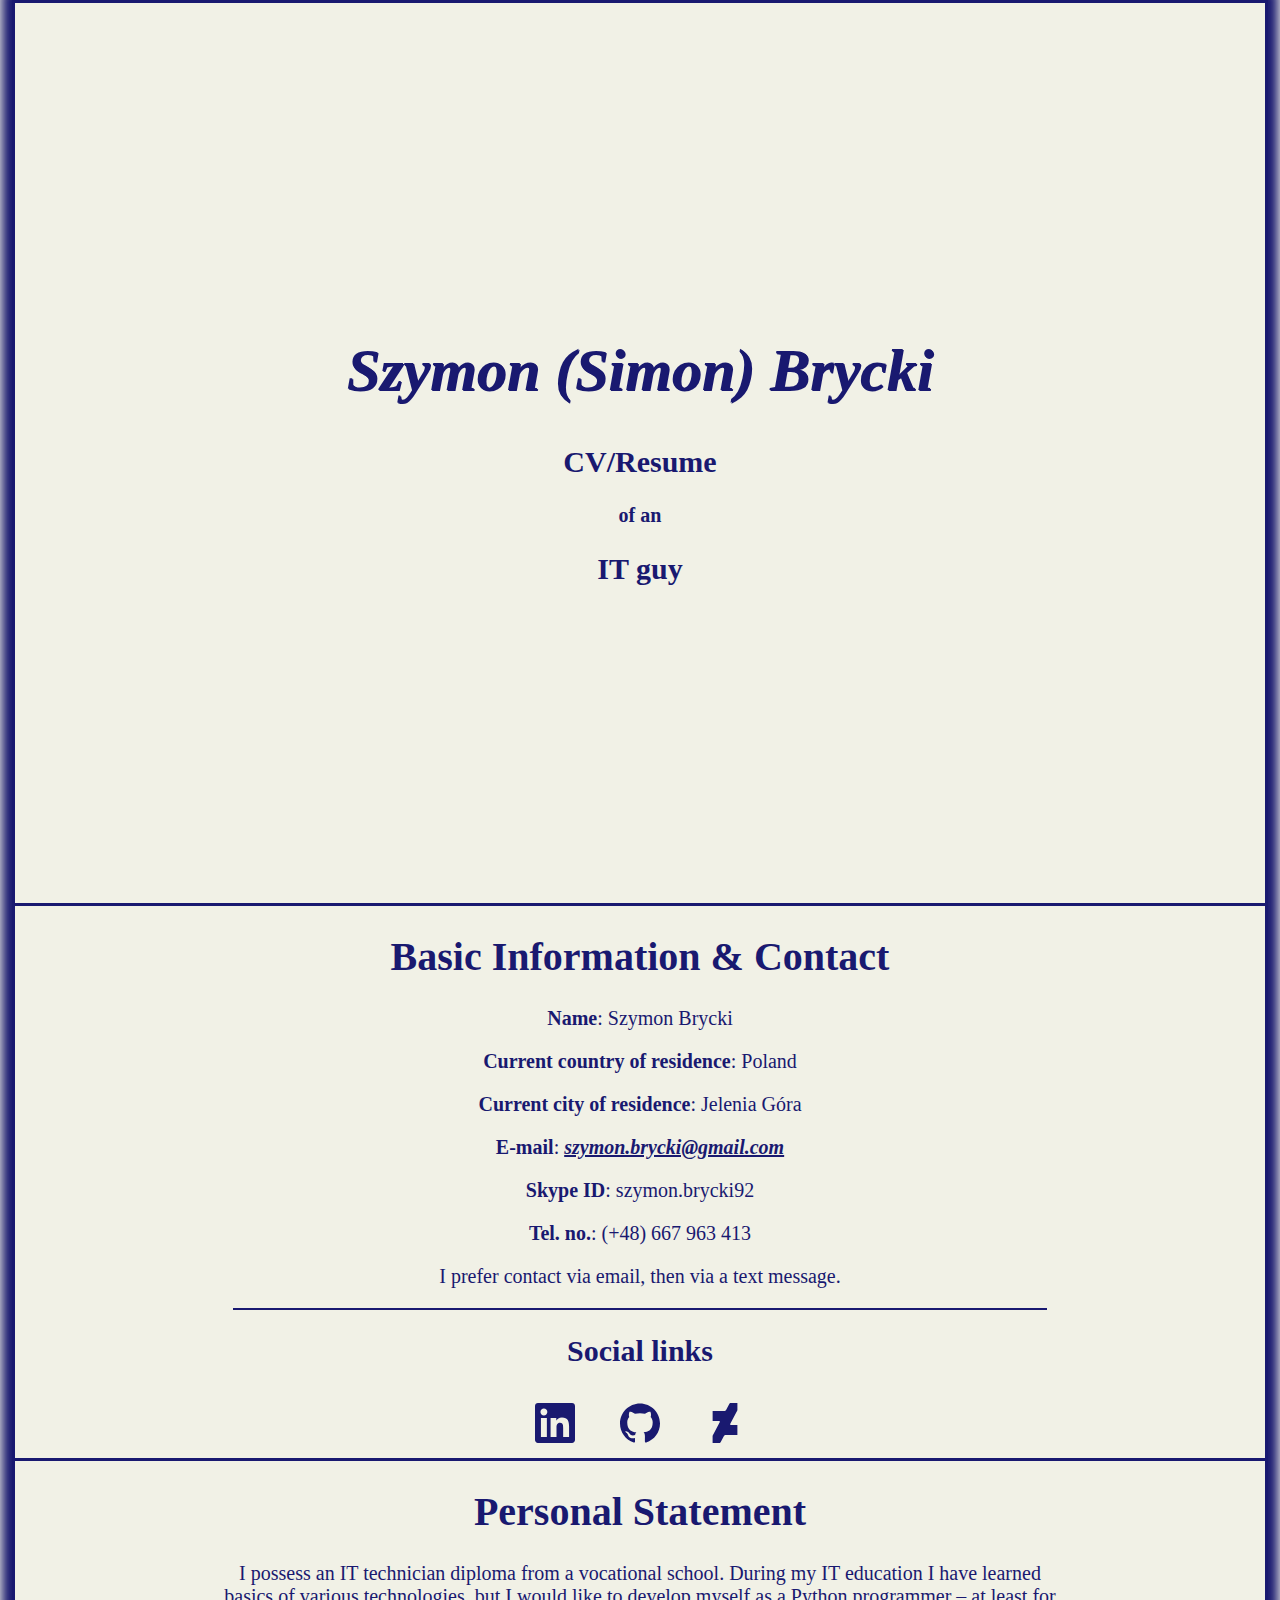
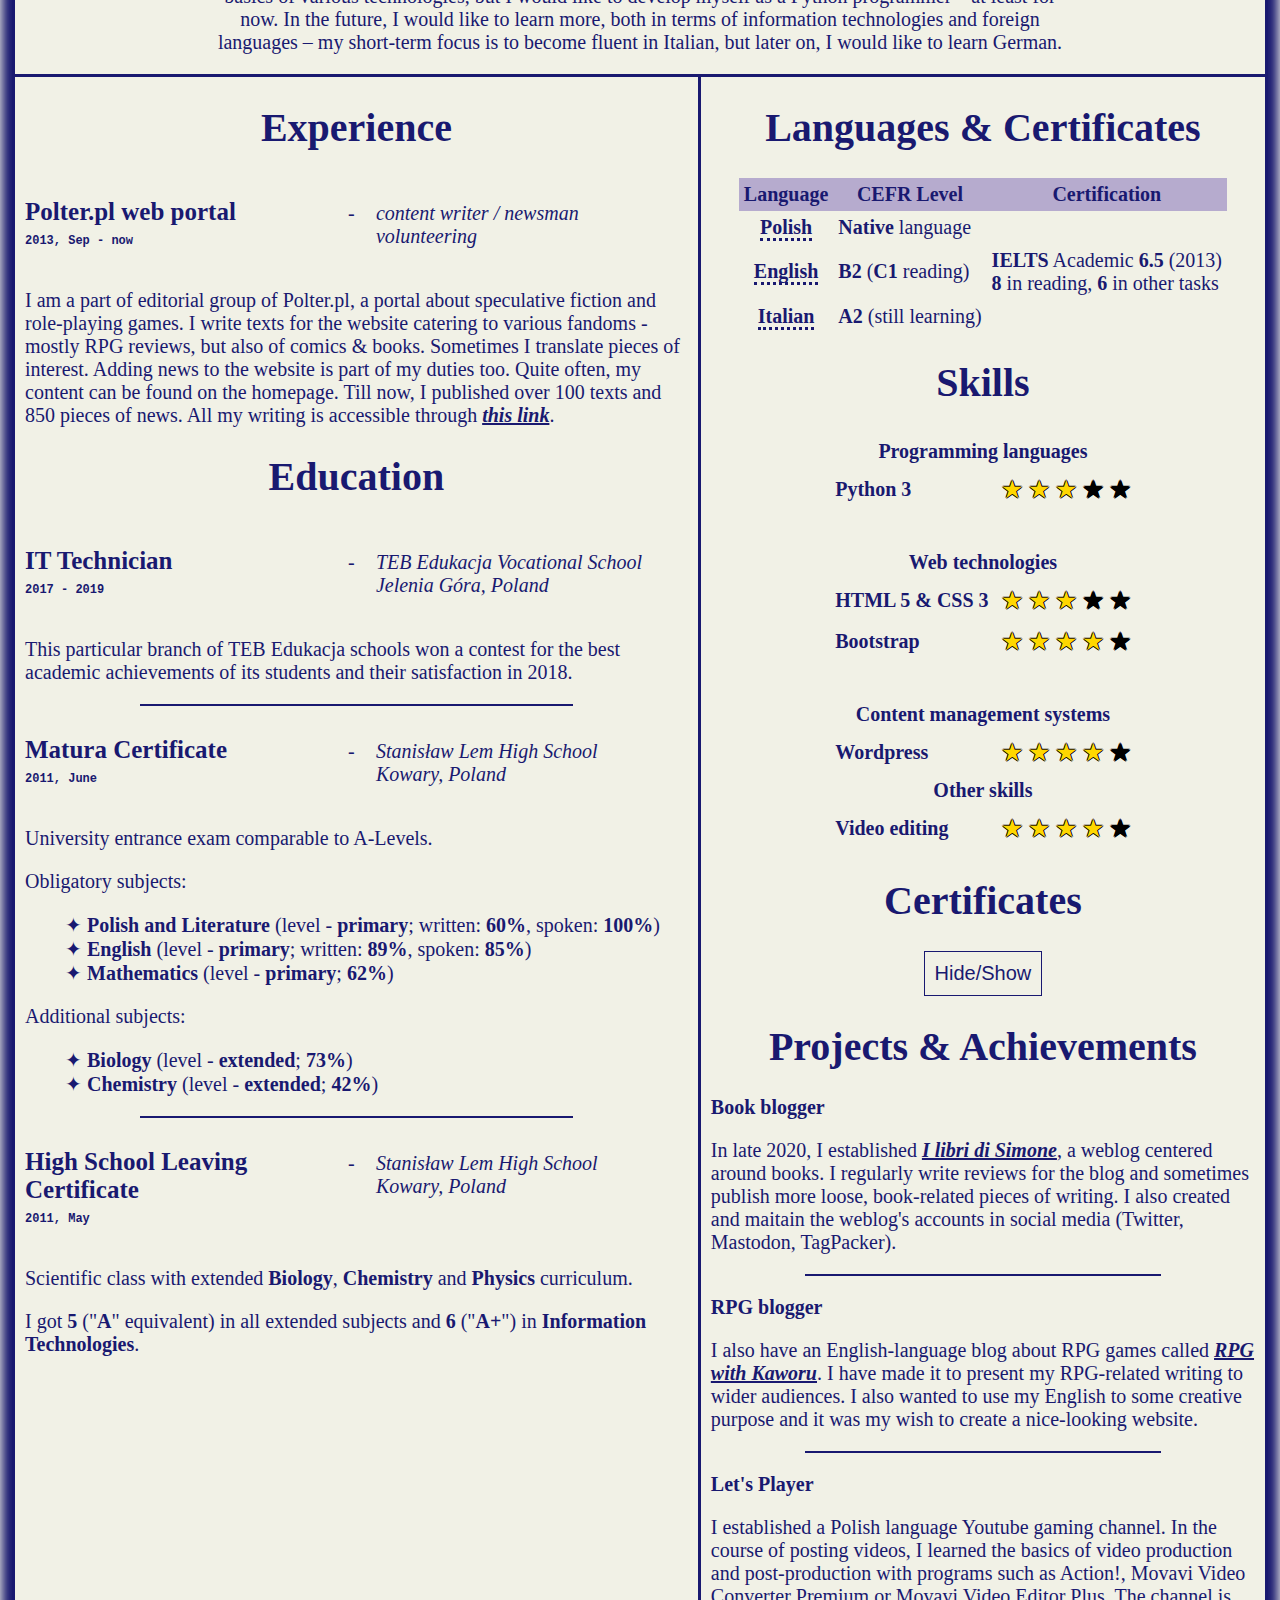
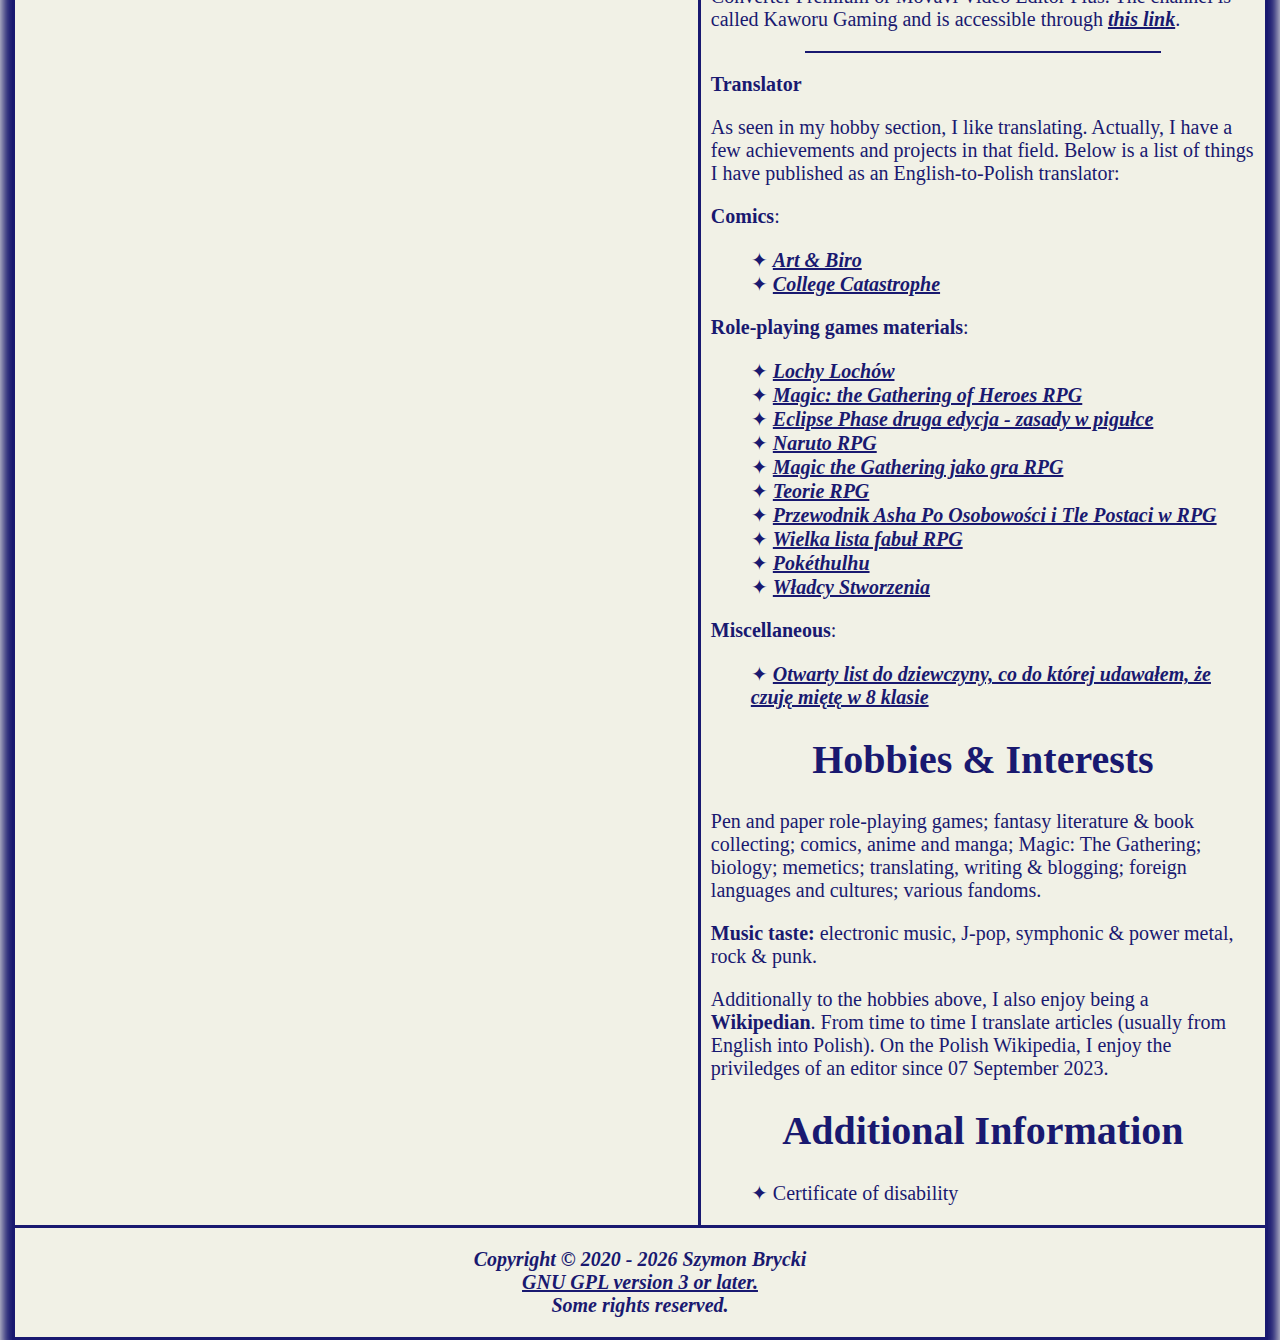
<file: My-own-CV/index.html>
<!DOCTYPE html>
<html lang="en">
	
	<head>
	
		<meta charset="UTF-8">
		<meta name="author" content="Szymon Brycki">
		
		<title>Szymon Brycki - CV/Resume</title>
		<meta name="description" content="Szymon Brycki's CV/Resume as a webpage">
		<meta name="keywords" content="CV, Resume, Szymon Brycki, IT person, IT technician, IT, computing, programming">
		
		<meta name="viewport" content="width=device-width, initial-scale=1.0">
		
		<link rel="stylesheet" href="../CSS/style.css">
		<link rel="shortcut icon" href="../IMG/favicon-v2.png">
	
	</head>
	
	<body>
		
		<div class="auto-div">
			<div class="myheader">
				<div class="myheader2">
					<section>
						<h1>Szymon (Simon) Brycki</h1>
						<h2>CV/Resume</h2>
						<p><b>of an</b></p>
						<h2>IT guy</h2>
					</section> 
				</div>
			</div>
			
			
			<div class="basic-info">
				<h1>Basic Information & Contact</h1>
				
				<div>
					<section>
						<div class="centered-text">
							<p><b>Name</b>: Szymon Brycki</p>
							<p><b>Current country of residence</b>: Poland</p>
							<p><b>Current city of residence</b>: Jelenia Góra</p>
							<p><b>E-mail</b>: <a href="mailto:szymon.brycki@gmail.com">szymon.brycki@gmail.com</a></p>
							<p><b>Skype ID</b>: szymon.brycki92 </p>
							<p><b>Tel. no.</b>: (+48) 667 963 413 </p> 
							<p>I prefer contact via email, then via a text message.</p>
						</div>

						<hr>

						<p><span id="social-links"><div class="centered-text"><h2>Social links</h2></div></span></p>
						<div class="center-div my-icons-div">

							<a href="https://www.linkedin.com/in/szymon-brycki-3bb90572/">
								<img alt="LinkedIn" title="LinkedIn" width="40px" src="../IMG/linkedin-colored.svg">
							</a>
		
							<a href="https://github.com/SzymonBrycki">
								<img alt="GitHub" title="GitHub" width="40px" src="../IMG/github-colored.svg">
							</a>

							<a href="https://www.deviantart.com/kaworupl">
								<img alt="DeviantArt" title="DeviantArt" width="40px" src="../IMG/deviantart-colored.svg">
							</a>
						</div>

					</section>
				</div>
			</div>

			<div class="career-goals">
				<section>
					<h1>Personal Statement</h1>
					<p>I possess an IT technician diploma from a vocational school. During my IT education I have learned basics of various technologies, but I would like to develop myself as a Python programmer – at least for now. In the future, I would like to learn more, both in terms of information technologies and foreign languages – my short-term focus is to become fluent in Italian, but later on, I would like to learn German.</p>
				</section>
			</div>   
			
			<div class="container">
					<div id="main-part" class="divs-equal">
						<div class="div-padding">
							
							<section>
							<h1>Experience</h1>

								<div class="table-job">
									<div class="table-job-job"> <p><span class="job-title-size">Polter.pl web portal</span><br>
										<span class="span-date">2013, Sep - now</span></p></div>
									<div class="table-job-middle"> - </div>
									<div class="table-job-description"> <p><i>content writer / newsman <br>
									volunteering</i></p></div>
								</div>

								<p>I am a part of editorial group of Polter.pl, a portal about speculative fiction and role-playing games. I write texts for the website catering to various fandoms - mostly RPG reviews, but also of comics & books. Sometimes I translate pieces of interest. Adding news to the website is part of my duties too. Quite often, my content can be found on the homepage. Till now, I published over 100 texts and 850 pieces of news. All my writing is accessible through <a href="https://secure.polter.pl/user/view/user_id/15177.html">this link</a>.</p>
							</section>

							<section>
								<h1>Education</h1>

								<div class="table-job">
									<div class="table-job-job"> <p><span class="job-title-size">IT Technician</span><br>
										<span class="span-date">2017 - 2019</span></p></div>
									<div class="table-job-middle"> - </div>
									<div class="table-job-description"> <p><i>TEB Edukacja Vocational School <br>
									Jelenia Góra, Poland</i></p></div>
								</div>

								<p>This particular branch of TEB Edukacja schools won a contest for the best academic achievements of its students and their satisfaction in 2018.</p>

								<hr>

								<div class="table-job">
									<div class="table-job-job"> <p><span class="job-title-size">Matura Certificate</span><br>
										<span class="span-date">2011, June</span></p></div>
									<div class="table-job-middle"> - </div>
									<div class="table-job-description"> <p><i>Stanisław Lem High School <br>
									Kowary, Poland</i></p></div>
								</div>
						
								<p>University entrance exam comparable to A-Levels.<p>
								<p> Obligatory subjects:</p>
								<ul>
									<li><b>Polish and Literature</b> (level - <b>primary</b>; written: <b>60%</b>, spoken: <b>100%</b>)</li>
									<li><b>English</b> (level - <b>primary</b>; written: <b>89%</b>, spoken: <b>85%</b>)</li>
									<li><b>Mathematics</b> (level - <b>primary</b>; <b>62%</b>)</li>
								</ul>
								<p>Additional subjects:</p>
								<ul>
									<li><b>Biology</b> (level - <b>extended</b>; <b>73%</b>) </li>
									<li><b>Chemistry</b> (level - <b>extended</b>; <b>42%</b>)</li>
								</ul>
								
								<hr>

								<div class="table-job">
									<div class="table-job-job"> <p><span class="job-title-size">High School Leaving Certificate</span><br>
										<span class="span-date">2011, May</span></p></div>
									<div class="table-job-middle"> - </div>
									<div class="table-job-description"> <p><i>Stanisław Lem High School <br>
									Kowary, Poland</i></p></div>
								</div>

								<p>Scientific class with extended <b>Biology</b>, <b>Chemistry</b> and <b>Physics</b> curriculum.</p>
								<p>I got <b>5</b> ("<b>A</b>" equivalent) in all extended subjects and <b>6</b> ("<b>A+</b>") in <b>Information Technologies</b>.</p>
							</section>
						</div>
					</div>

					<div id="additional-part" class="divs-equal">
						<div class="div-padding">

							<section>
								<h1>Languages & Certificates</h1>
								
								<!-- td order: language, CEFR, (possible) certificates -->
								<table class="center-table no-space">
									<tr>
										<th class="center-inside-table"><b>Language</b></th>
										<th class="center-inside-table"><b>CEFR Level</b></th>
										<th class="center-inside-table"><b>Certification</b></th>
									</tr>
									<tr>
										<td class="center-inside-table"><b><span class="language-info" title="I know approximatelly 40 000 words.">Polish</span></b></td>
										<td><b>Native</b> language</td>
										<td> </td>
									</tr>
									<tr>
										<td class="center-inside-table"><b><span class="language-info" title="Actively I know around 7 000 - 8 000 words. When it comes to reading, I understand slightly more than 15 000.">English</span></b></td>
										<td><b>B2</b> (<b>C1</b> reading)</td>
										<td><b>IELTS</b> Academic <b>6.5</b> (2013) <br> <b>8</b> in reading, <b>6</b> in other tasks</td>
									</tr>
									<tr>
										<td class="center-inside-table"><b><span class="language-info" title="I know circa 1 000 most common words.">Italian</span></b></td>
										<td><b>A2</b> (still learning)</td>
										<td> </td>
									</tr>
								</table>
							</section>

							<section>
								<h1>Skills</h1>
		
								<table class="center-table">
									
									<tr>
										<td colspan="2" class="table-center-text"><b>Programming languages</b></td>
									</tr>
									
									<tr>
										<td><b>Python 3</b></td>
										<td>
											<span class="star-gold">★</span>
											<span class="star-gold">★</span>
											<span class="star-gold">★</span>
											<span class="star-black">★</span>
											<span class="star-black">★</span>
										</td>
									</tr>
									
									<tr>
										<td><br></td>
									</tr>
									
									<tr>
										<td colspan="2" class="table-center-text"><b>Web technologies</b></td>
									</tr>
									
									<tr>
										<td><b>HTML 5 & CSS 3</b></td>
										<td>
											<span class="star-gold">★</span>
											<span class="star-gold">★</span>
											<span class="star-gold">★</span>
											<span class="star-black">★</span>
											<span class="star-black">★</span>
										</td>
									</tr>
									
									<tr>
										<td><b>Bootstrap</b></td>
										<td>
											<span class="star-gold">★</span>
											<span class="star-gold">★</span>
											<span class="star-gold">★</span>
											<span class="star-gold">★</span>
											<span class="star-black">★</span>
										</td>
									</tr>
									
									<tr>
										<td><br></td>
									</tr>
									
									<tr>
										<td colspan="2" class="table-center-text"><b>Content management systems</b></td>
									</tr>
									
									<tr>
										<td><b>Wordpress</b></td>
										<td>
											<span class="star-gold">★</span>
											<span class="star-gold">★</span>
											<span class="star-gold">★</span>
											<span class="star-gold">★</span>
											<span class="star-black">★</span>
										</td>
									</tr>

									<tr>
										<td colspan="2" class="table-center-text"><b>Other skills</b></td>
									</tr>

									<tr>
										<td><b>Video editing</b></td>
										<td>
											<span class="star-gold">★</span>
											<span class="star-gold">★</span>
											<span class="star-gold">★</span>
											<span class="star-gold">★</span>
											<span class="star-black">★</span>
										</td>
									</tr>
									
								</table>
							</section>
							
							<section>

								<h1>Certificates</h1>

								<button onclick="myFunction()" class="ButtonHideShow">Hide/Show</button>

								<div id="HideShowDiv" class="HideShowDiv">
									<h2>Coursera IT Certificates & Specializations</h2>
									<h3>Python 3 </h3>
									<ul>
										<li><b>Python for Everybody Specialization</b></li> - provided by <b>the University of Michigan</b>
										<br> Completion: 1/5
										<br>
										<br>Includes:
										<ul>
											<li>Programming for Everybody (Getting Started with Python)</li>
										</ul>
									</ul>

									<h2>IT Technician Certificates</h1>
									<ul>
										<li><b>Microsoft Certificate ITA 101</b> - Introduction to databases</li>
										<li><b>Microsoft Certificate ITA 103</b> - Programming of Internet applications</li>
										<li><b>Microsoft Certificate ITA 107</b> - Operating systems</li>
										<li><b>Microsoft Certificate ITA 109</b> - Web technologies</li>
										<li><b>EE.08 State IT Technician Diploma</b> - Installation and exploration of computer systems and networks (written: 75%, practical: 100%)</li>
									</ul>
									<h2>Language Certificates</h2>
									<h3>English</h3>
									<ul>
										<li><b>IELTS</b> Academic 6.5 (2013)</li>
									</ul>
								</div>
							</section>

							<section>
								<h1>Projects & Achievements</h1>
								<p><b>Book blogger</b></p>
								<p>In late 2020, I established <a href="https://libridisimone.wordpress.com/">I libri di Simone</a>, a weblog centered around books. I regularly write reviews for the blog and sometimes publish more loose, book-related pieces of writing. I also created and maitain the weblog's accounts in social media (Twitter, Mastodon, TagPacker).</p>

								<hr>

								<p><b>RPG blogger</b></p>
								<p>I also have an English-language blog about RPG games called <a href="https://rpgwithkaworu.wordpress.com/">RPG with Kaworu</a>. I have made it to present my RPG-related writing to wider audiences. I also wanted to use my English to some creative purpose and it was my wish to create a nice-looking website.</p>

								<hr>

								<p><b>Let's Player</b></p>
								<p>I established a Polish language Youtube gaming channel. In the course of posting videos, I learned the basics of video production and post-production with programs such as Action!, Movavi Video Converter Premium or Movavi Video Editor Plus. The channel is called Kaworu Gaming and is accessible through <a href="https://www.youtube.com/@KaworuGaming">this link</a>.</p>

								<hr>

								<p><b>Translator</b></p>
								<p>As seen in my hobby section, I like translating. Actually, I have a few achievements and projects in that field. Below is a list of things I have published as an English-to-Polish translator:</p>

								<p><b>Comics</b>:</p>

								<ul>
									<li><a href="http://www.artbirocomic.com/polish/">Art & Biro</a></li>
									<li><a href="https://www.tigerknight.com/cc/2000-11-10/pl">College Catastrophe</a></li>
								</ul>

								<p><b>Role-playing games materials</b>:</p>

								<ul>

									<li><a href="https://polter.pl/Lochy-Lochow-b21307">Lochy Lochów</a></li>

									<li><a href="https://secure.polter.pl/Magic-the-Gathering-of-Heroes-Spis-tresci-b21302">Magic: the Gathering of Heroes RPG</a></li>

									<li><a href="https://secure.polter.pl/Eclipse-Phase-druga-edycja-zasady-w-pigulce-b21043">Eclipse Phase druga edycja - zasady w pigułce</a></li>

									<li><a href="https://polter.pl/Naruto-RPG-b20806">Naruto RPG</a></li>

									<li><a href="https://polter.pl/rpg/Magic-the-Gathering-jako-gra-RPG-c28616">Magic the Gathering jako gra RPG</a></li>

									<li><a href="https://polter.pl/rpg/Teorie-RPG-c28591">Teorie RPG</a></li>

									<li><a href="https://polter.pl/rpg/Przewodnik-Asha-Po-Osobowosci-i-Tle-Postaci-w-RPG-%E2%80%93-Spis-Tresci-c28354">Przewodnik Asha Po Osobowości i Tle Postaci w RPG</a></li>

									<li><a href="https://polter.pl/rpg/Wielka-lista-fabul-RPG-c28328">Wielka lista fabuł RPG</a></li>

									<li><a href="https://polter.pl/rpg/Pokethulhu-Spis-tresci-c27720">Pokéthulhu</a></li>

									<li><a href="https://polter.pl/rpg/Wladcy-Stworzenia-c25974">Władcy Stworzenia</a></li>
									<!--
									<li><a href=""></a></li>
									-->
								</ul>

								<p><b>Miscellaneous</b>:</p>

								<ul>
									<li><a href="https://polter.pl/Open-letter-b19833">Otwarty list do dziewczyny, co do której udawałem, że czuję miętę w 8 klasie</a></li>
								</ul>
							</section>

							<section>
								<h1>Hobbies & Interests</h1>
								<p>Pen and paper role-playing games; fantasy literature & book collecting; comics, anime and manga; Magic: The Gathering; biology; memetics; translating, writing & blogging; foreign languages and cultures; various fandoms.</p>
								<p><b>Music taste:</b> electronic music, J-pop, symphonic & power metal, rock & punk.</p>
								<p>Additionally to the hobbies above, I also enjoy being a <b>Wikipedian</b>. From time to time I translate articles (usually from English into Polish). On the Polish Wikipedia, I enjoy the priviledges of an editor since 07 September 2023. </p>
							</section>

							<section>
								<h1>Additional Information</h1>
								<ul>
									<li>Certificate of disability</li>
								</ul>
							</section>
							
						</div>	
					</div>
				 
			</div>
			
			<div class="break">
				
			</div>
			
			<div class="copyrights">
				<section>
					<p>Copyright © 2020 - <script> data = new Date(); document.write(data.getFullYear());</script> Szymon Brycki
					<br>
					<a href="https://github.com/SzymonBrycki/My-CV">GNU GPL version 3 or later.</a>
					<br>				
					Some rights reserved. </p>
				</section>
			</div>
			
		</div>

		<script>
			function myFunction() 
			{
  				var x = document.getElementById("HideShowDiv");
  				if (x.style.display === "block") 
  				{
   					x.style.display = "none";
  				} 
  				else 
  				{
    				x.style.display = "block";
  				}
			}
		</script>		
		
	</body>
</html>
</file>
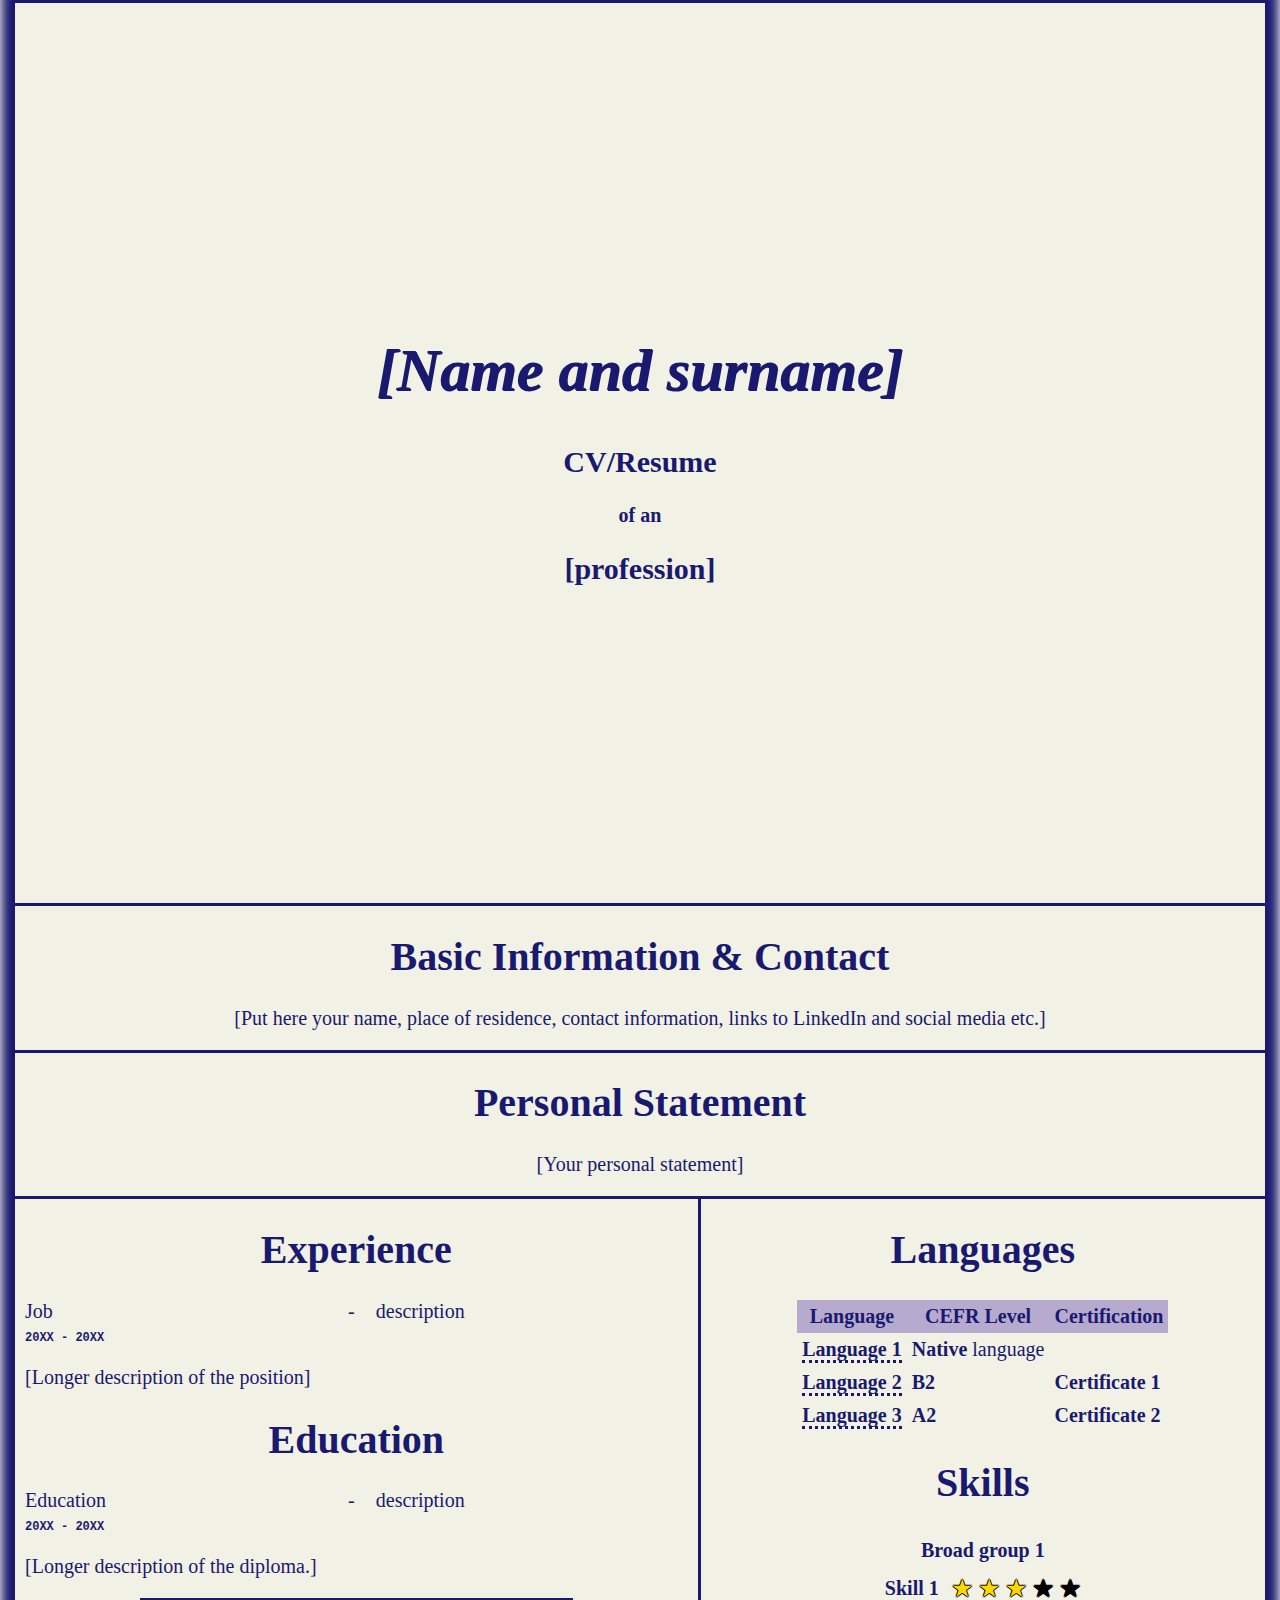
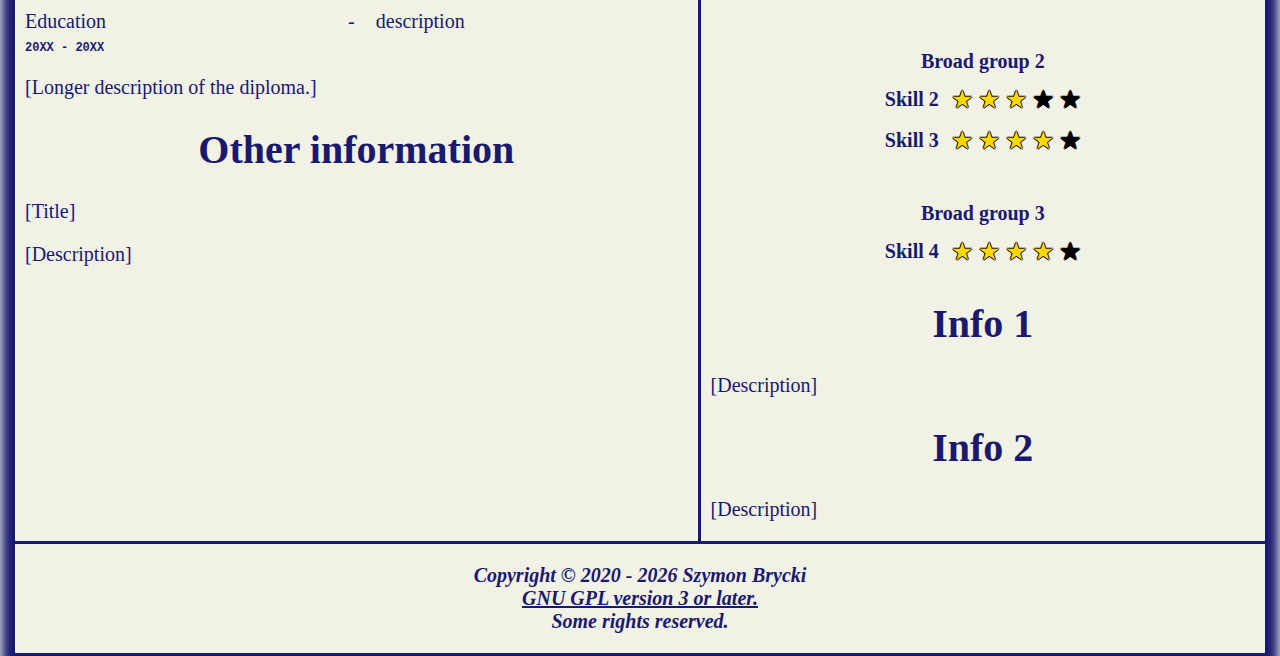
<file: Template/index.html>
<!DOCTYPE html>
<html lang="en">
	
	<head>
	
		<meta charset="UTF-8">
		<meta name="author" content="Szymon Brycki">
		
		<title>Szymon Brycki - CV/Resume</title>
		<meta name="description" content="Szymon Brycki's CV/resume and website">
		<meta name="keywords" content="CV, Resume, Szymon Brycki, IT person, IT technician, IT, computing, programming">
		
		<meta name="viewport" content="width=device-width, initial-scale=1.0">
		
		<link rel="stylesheet" href="../CSS/style.css">
		<link rel="shortcut icon" href="../IMG/favicon-v2.png">
	
	</head>
	
	<body>
		
		<div class="auto-div">
			<div class="myheader">
				<div class="myheader2">
					<h1>[Name and surname]</h1>
					<h2>CV/Resume</h2>
					<p><b>of an</b></p>
					<h2>[profession]</h2> 
				</div>
			</div>
			
			
			<div class="basic-info">
				<h1 align="center">Basic Information & Contact</h1>
				
				<div align="center">
					<p>[Put here your name, place of residence, contact information, links to LinkedIn and social media etc.]</p>
				</div>
			</div>

			<div class="career-goals">
				<h1>Personal Statement</h1>
				<p>[Your personal statement]</p>
			</div>   
			
			<div class="container">
					<div id="main-part" class="divs-equal">
						<div class="div-padding">
							
							<h1>Experience</h1>

							<div class="table-job">
								<div class="table-job-job">Job <br>
									<span class="span-date">20XX - 20XX</span></div> 
								<div class="table-job-middle">-</div> 
								<div class="table-job-description">description</div>

							</div>

							<p>[Longer description of the position]</p>


							<h1>Education</h1>
							
							<div class="table-job">
								<div class="table-job-job">Education <br>
									<span class="span-date">20XX - 20XX</span></div> 
								<div class="table-job-middle">-</div> 
								<div class="table-job-description">description</div>

							</div>
					
							<p>[Longer description of the diploma.]</p>

							<hr>

							<div class="table-job">
								<div class="table-job-job">Education <br>
									<span class="span-date">20XX - 20XX</span></div> 
								<div class="table-job-middle">-</div> 
								<div class="table-job-description">description</div>

							</div>
					
							<p>[Longer description of the diploma.]</p>

							<h1>Other information</h1>
							<p>[Title]</p>
							<p>[Description]</p>
						</div>
					</div>

					<div id="additional-part" class="divs-equal">
						<div class="div-padding">

							<h1>Languages</h1>
							
							<table class="center-table no-space">
								<tr>
									<th class="center-inside-table"><b>Language</b></th>
									<th class="center-inside-table"><b>CEFR Level</b></th>
									<th class="center-inside-table"><b>Certification</b></th>
								</tr>
								<tr>
									<td class="center-inside-table"><b><span class="language-info" title="Number of known words 1">Language 1</span></b></td>
									<td><b>Native</b> language</td>
									<td> </td>
								</tr>
								<tr>
									<td class="center-inside-table"><b><span class="language-info" title="Number of known words 2">Language 2</span></b></td>
									<td><b>B2</b></td>
									<td><b>Certificate 1</b></td>
								</tr>
								<tr>
									<td class="center-inside-table"><b><span class="language-info" title="Number of known words 3">Language 3</span></b></td>
									<td><b>A2</b></td>
									<td><b>Certificate 2</b> </td>
								</tr>
							</table>
							
							<h1>Skills</h1>
	
							<table class="center-table">
								
								<tr>
									<td colspan="2" class="table-center-text"><b>Broad group 1</b></td>
								</tr>
								
								<tr>
									<td><b>Skill 1</b></td>
									<td>
										<span class="star-gold">★</span>
										<span class="star-gold">★</span>
										<span class="star-gold">★</span>
										<span class="star-black">★</span>
										<span class="star-black">★</span>
									</td>
								</tr>
								
								<tr>
									<td><br></td>
								</tr>
								
								<tr>
									<td colspan="2" class="table-center-text"><b>Broad group 2</b></td>
								</tr>
								
								<tr>
									<td><b>Skill 2</b></td>
									<td>
										<span class="star-gold">★</span>
										<span class="star-gold">★</span>
										<span class="star-gold">★</span>
										<span class="star-black">★</span>
										<span class="star-black">★</span>
									</td>
								</tr>
								
								<tr>
									<td><b>Skill 3</b></td>
									<td>
										<span class="star-gold">★</span>
										<span class="star-gold">★</span>
										<span class="star-gold">★</span>
										<span class="star-gold">★</span>
										<span class="star-black">★</span>
									</td>
								</tr>
								
								<tr>
									<td><br></td>
								</tr>
								
								<tr>
									<td colspan="2" class="table-center-text"><b>Broad group 3</b></td>
								</tr>
								
								<tr>
									<td><b>Skill 4</b></td>
									<td>
										<span class="star-gold">★</span>
										<span class="star-gold">★</span>
										<span class="star-gold">★</span>
										<span class="star-gold">★</span>
										<span class="star-black">★</span>
									</td>
								</tr>
								
							</table>

							<h1>Info 1</h1>
							
							<p>[Description]</p>
							
							<h1>Info 2</h1>
	
							<p>[Description]</p>
							
						</div>	
					</div>
				 
			</div>
			
			<div class="break">
				
			</div>
			
			<div class="copyrights">
				<p>Copyright © 2020 - <script> data = new Date(); document.write(data.getFullYear());</script> Szymon Brycki
				<br>
				<a href="https://github.com/SzymonBrycki/My-CV">GNU GPL version 3 or later.</a>
				<br>				
				Some rights reserved. </p>
			</div>
			
		</div>		
		
	</body>
</html>
</file>
<file: CSS/style.css>
@import "https://cdnjs.cloudflare.com/ajax/libs/font-awesome/4.7.0/css/font-awesome.min.css";

:root
{
	/* background color */
	--bcolor: #F1F1E6;
	
	/* front color */
	--fcolor: #191970;
	
	/*new front color: #191970 */
	/*old front color: #3D486B */
	
	/* th (table header) color */
	--thcolor: #b6abce;
	
	/*new th color: #4B9CD3 */
	/*old th color: #C5CEC2 */
}

::selection
{
	color: var(--bcolor);
	background: var(--fcolor);
}

::moz-selection
{
	color: var(--bcolor);
	background: var(--fcolor);	
}

/******************
 SCROLLBAR- CHROME
******************/

::-webkit-scrollbar 
{
  width: 10px;
}

::-webkit-scrollbar-track
{
	background: var(--bcolor);
	/* border-radius: 10px; */
}

::-webkit-scrollbar-thumb
{
	background: var(--fcolor);
	/* border-radius: 10px; */
}

::-webkit-scrollbar-button
{
	background: var(--bcolor);
	/* border-radius: 10px; */
}

/******************
 SCROLLBAR - CHROME (EXPERIMENTAL)
******************/

::-webkit-scrollbar-button:single-button 
{
  background-color: var(--fcolor);
  display: block;
  background-size: 10px;
  background-repeat: no-repeat;
}

::-webkit-scrollbar-button:single-button:vertical:decrement {
  border-radius: 5px 5px 0 0;
  height: 16px;
  width: 16px;
  background-position: center 4px;
  background-image: url("data:image/svg+xml;utf8,<svg xmlns='http://www.w3.org/2000/svg' width='100' height='100' fill='rgb(241, 241, 230)'><polygon points='50,00 0,50 100,50'/></svg>");
}

::-webkit-scrollbar-button:single-button:vertical:increment 
{
  border-radius: 0px 0px 5px 5px;
  height: 16px;
  width: 16px;
  background-position: center 4px;
  background-image: url("data:image/svg+xml;utf8,<svg xmlns='http://www.w3.org/2000/svg' width='100' height='100' fill='rgb(241, 241, 230)'><polygon points='0,0 100,0 50,50'/></svg>");
}

/******************
EXPERIMENTAL END
******************/

body
{
	background-color: var(--bcolor);
	color: var(--fcolor);
	margin: 0;
	padding: 0;
	font-size: 20px;
}

.auto-div
{
	margin-left: auto;
	margin-right: auto;
	width: 1250px;
	border: 3px solid var(--fcolor);
	box-shadow: 0 0 10px 10px var(--fcolor);
}

h1
{
	text-align: center;
}

h2
{
	text-align: center;	
}

h3
{
	text-align: center;
}

.centered-text
{
	text-align: center;	
}

.center-div
{
	display: flex;
	justify-content: center;
}

/*******************
 * BELOW OK
 * *****************/

a:link
{
	color: var(--fcolor);
	font-weight: bold;
	font-style: italic;
}

a:visited
{
	color: var(--fcolor);
}

.small-text
{
	font-size: 10px;
}

hr
{
	border: 1px solid var(--fcolor);
	width: 65%;
	
}

div.myheader
{
	text-align: center;
	top: 0; 
	right: 0;
	left: 0;
	min-height: 100vh;
	display: flex;
	align-items: center;
	justify-content: center;
}
	
div.myheader2
{
	max-width: 95vh;
}

div.myheader h1
{
	font-style: italic;
	font-weight: bold;
	font-size: 60px;
	text-shadow: 1px 1px var(--fcolor);
}

.center-span
{
	text-align: center;
}

.copyrights
{
	border-top-style: solid;
	border-top-color: var(--fcolor);
	border-top-width: 3px;
	text-align: center;
	font-weight: bold;
	font-style: italic;
	width: 100%;
	
}

.career-goals
{
	text-align: center;
	
	border-bottom-style: solid;
	border-bottom-color: var(--fcolor);
	border-bottom-width: 3px;
	
	padding-left: 200px;
	padding-right: 200px;
}

.basic-info
{
	border-top-style: solid;
	border-top-color: var(--fcolor);
	border-top-width: 3px;
	
	border-bottom-style: solid;
	border-bottom-color: var(--fcolor);
	border-bottom-width: 3px;
}

.container
{
	display: table;
	border-collapse: separate;
}

.divs-equal
{
	display: table-cell;
}

.div-padding
{
	padding-left: 10px;
	padding-right: 10px;
}

#main-part
{
	width: 55vw;
	border-right-style: solid;
	border-right-color: var(--fcolor);
	border-right-width: 3px;
	height: 100vh;
}

#additional-part
{
	width: 45vw;
	height: 100vh;
}

.span-date
{
	font-family: Courier New;
	font-size: 12px;
	font-weight: bold;
}

table.no-space
{
	border-spacing: 0; 
	border-collapse: collapse;
}

.center-table
{
	margin-left: auto;
	margin-right: auto;
}

th
{
	background-color: var(--thcolor);
	padding: 5px;
}

td
{
	padding: 5px;
}

.center-inside-table
{
	text-align: center;
}

.fa-star
{
	color: black;
}

.checked
{
	color: gold;
}

.language-info
{
	cursor: help;
	border-bottom-width: 3px;
	border-bottom-style: dotted;
	border-bottom-color: var(--fcolor);
}

.buttons
{
	border-top-style: solid;
	border-top-color: var(--fcolor);
	border-top-width: 3px;
}

.buttons-center
{
	display: flex;
	align-items: center;
	justify-content: center;
	margin-left: auto;
	margin-right: auto;
}

.myButton
{
	background-color: var(--fcolor);
	color: var(--bcolor);
	
	font-size: 20px;
	
	margin-left: 25px;
	margin-right: 25px;
	
	width: 100px;
}

.myButton:hover
{
	background-color: var(--bcolor);
	color: var(--fcolor);
}

footer
{
	flex: 0 0 300px;
}

.break
{
	width: 100%;
	background-color: var(--bcolor);
	bottom: 0px;

}

.table-center-text
{
	text-align: center;
}

.star-gold
{
	color: gold;
}

.star-black
{
	color: black;
}

.td-job-description
{
	/* max-width: 50vw; */
	vertical-align: top;
}

.td-with-padding
{
	padding-right: 10px;
}

.td-with-width
{
	width: 40vw;
}

.table-job
{
	width: 100%;
	display: table;
}

.table-job-job
{
	width: 40%;
	display: table-cell;
}

.table-job-middle
{
	width: 5%;
	padding-right: 10px;
	display: table-cell;
	text-align: center;
}

.table-job-description
{
	width: 40%;
	display: table-cell;
}

.star-gold
{
	color: gold;
	font-size: 25px;
	text-shadow: -1px 0 black, 0 1px black, 1px 0 black, 0 -1px black;
}

.star-black
{
	color: black;
	font-size: 25px;
	text-shadow: -1px 0 black, 0 1px black, 1px 0 black, 0 -1px black;
}

.bc-element
{
    display: inline-block;
    width: 50%;
}
    
#bc-left
{
    height: 200px;
    display: flex;
    flex-direction: column;
    justify-content: center;
    align-items: center;
}
    
#bc-right
{
    display: flex;
    justify-content: center;
    align-items: center;
}
    
#bc-container
{
    display: flex;
    justify-content: center;
    align-items: center;
    width: 100%;
    min-height: 50vh;
}

ul
{
	list-style: none;
	/*
	padding: 0;
	margin: 0;
	*/
}

li
{
	/*
	padding-left: 16px;
	*/
}

li::before
{
	content: "✦";
	padding-right: 5px;
	/*
	color: var(--fcolor);
	*/
}

.job-title-size
{
	font-size: 25px;
	font-weight: bold;
}

 .my-icon a
{
	text-decoration: none;
}

.my-icon a:visited
{
	text-decoration: none;
}

.my-icons-div
{
	width: 300px;
	display: flex;
	justify-content: space-evenly;
	margin: auto;
	padding: 10px;
}

#social-links
{
	font-weight: bold;
	text-transform: uppercase;
	font-size: 30px;
}


.ButtonHideShow
{
	background-color: var(--bcolor);
	color: var(--fcolor);
	border-color: var(--fcolor);
	border-width: 1px;
	border-style: solid;
	padding: 10px;
	font-size: 20px;
	display: flex;
	align-items: center;
	justify-content: center;
	margin-left: auto;
	margin-right: auto;
	cursor: pointer;
}

.HideShowDiv
{
	display: none;
}
/*
 * *****************************************
 *  !!! MOBILE BELOW !!!
 * *****************************************
 * */

@media only screen and (max-width: 800px)
{
	.auto-div
	{
		margin-left: 0;
		margin-right: 0;
		width: auto;
		border: none;
		box-shadow: none;
	}

	div.myheader h1
	{
		font-size: 9vw;
	}

	div.myheader h2
	{
		font-size: 5vw;
	}
	
	.container
	{
		display: flex;
		flex-direction: column;
	}
	
	#main-part
	{
		width: 100vw;
		border-right-style: none;
		height: auto;
	}
	
	#additional-part
	{
		width: 100vw;
		height: auto;
	}
	
	.career-goals
	{
		padding-left: 10px;
		padding-right: 10px;
	}
	
	.copyrights
    {
        bottom: 0px;
        width: 100%;
    }

    .bc-element
    {
    	display: block;
    }
}	
	
@media only screen and (min-width: 801px) and (max-width: 1249px)
{
	.auto-div
	{
		margin-left: 0;
		margin-right: 0;
		width: auto;
	}
}
</file>
